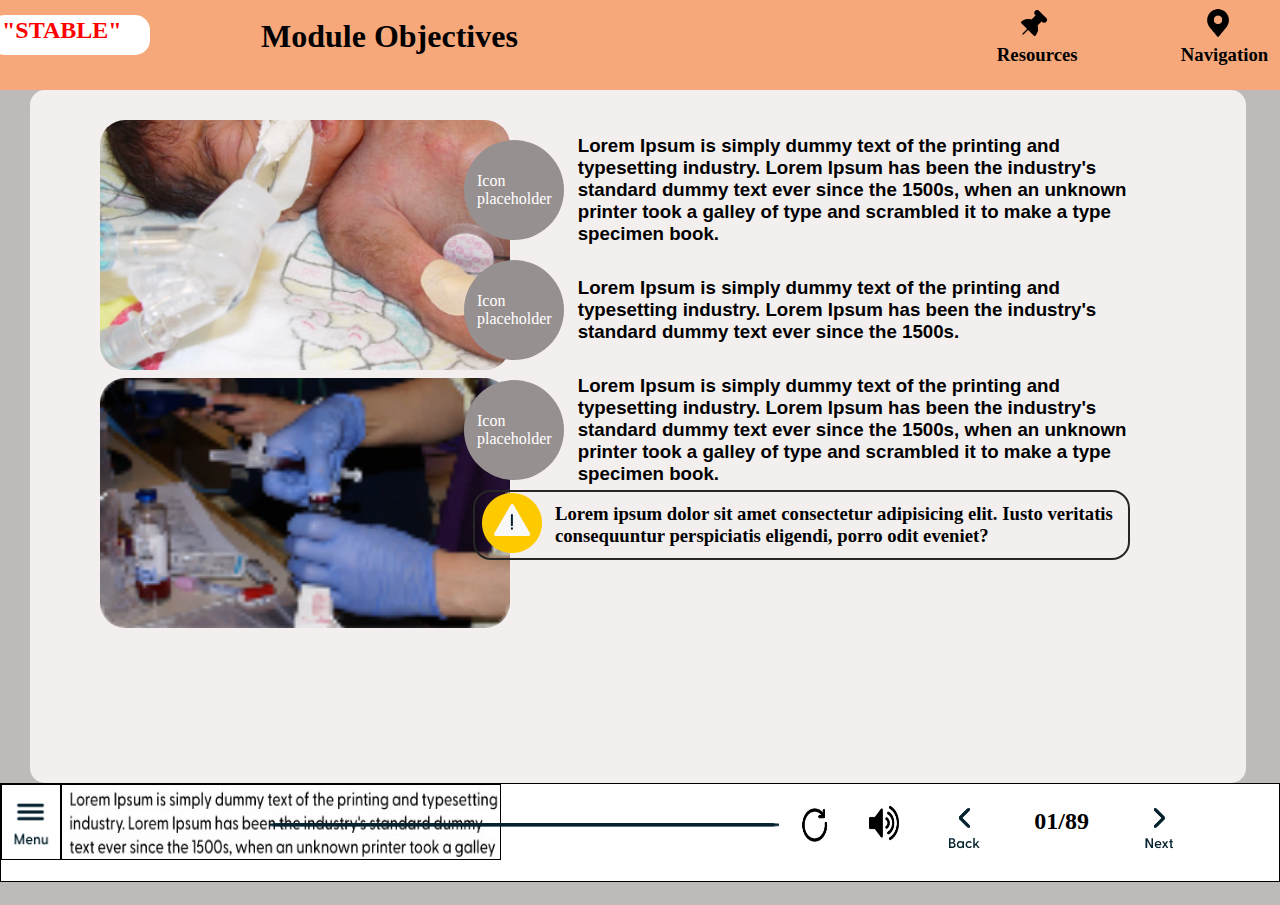
<file: project 2/index.html>
<!DOCTYPE html>
<html lang="en">

<head>
    <meta charset="UTF-8">
    <meta name="viewport" content="width=device-width, initial-scale=1.0">
    <title>Document</title>
    <link rel="stylesheet" href="style.css">
</head>

<body>
    <div id="nav">

        <div id="stable">
            <h2>"STABLE"</h2>
        </div>

        <h1>Module Objectives</h1>

        <div class="resources">
            <img src="Resources.png" alt="">
            <h3>Resources</h3>
        </div>


        <div class="navigation">
            <img src="Navigation.png" alt="">
            <h3>Navigation</h3>
        </div>

        <div class="exit">
            <img src="exit.png" alt="">
            <span><b>Exit Module</b></span>
        </div>
    </div>



    <div id="page">

        <div id="page_left">
            <div class="page_left">
            <img src="image_01.png" alt="">

        </div>

        <div class="page_down">
            <img src="inj.png" alt="">
        </div>
        </div>


        <div id="page_right">
            <div class="page_right_container">
                <div class="circle">
                    <span>Icon placeholder</span>
                </div>

                <div class="text">
                    <h3>Lorem Ipsum is simply dummy text of the printing and typesetting industry. Lorem Ipsum has been
                        the
                        industry's standard dummy text ever since the 1500s, when an unknown printer took a galley of
                        type
                        and scrambled it to make a type specimen book.
                    </h3>
                </div>
            </div>
            <div class="page_right_container">
                <div class="circle">
                    <span>Icon placeholder</span>
                </div>

                <div class="text">
                    <h3>Lorem Ipsum is simply dummy text of the printing and typesetting industry. Lorem Ipsum has been
                        the
                        industry's standard dummy text ever since the 1500s.
                    </h3>
                </div>
            </div>
            <div class="page_right_container">
                <div class="circle">
                    <span>Icon placeholder</span>
                </div>

                <div class="text">
                    <h3>Lorem Ipsum is simply dummy text of the printing and typesetting industry. Lorem Ipsum has been
                        the
                        industry's standard dummy text ever since the 1500s, when an unknown printer took a galley of
                        type
                        and scrambled it to make a type specimen book.
                    </h3>
                </div>
            </div>
            <div id="right_bottom">
                <div>
                    <img src="img01.png" alt="">
                </div>
                <h3>Lorem ipsum dolor sit amet consectetur adipisicing elit. Iusto veritatis consequuntur perspiciatis
                    eligendi, porro odit eveniet? </h3>
            </div>
        </div>

    </div>

    <div id="bottom">


        <div id="bottom_1">
            <img src="1.png" alt="">   </div>

           

            <div class="text">
                <img src="text.jpeg" alt="">
            </div>
             

            <div class="arrow_left">
                <img src="arrow.png" alt="">
            </div>

          
<h2>01/89</h2>
            <div class="arrow_right">
                <img src="arrow2.png" alt="">
            </div>


            <div id="bottom_3">
                <img src="volume.png" alt="">
            </div>

            <div class="refresh">
                <img src="refresh.png" alt="">
            </div>

            <div class="line">
                <img src="line.png" alt="">
            </div>

        <!-- <div id="bottom_2">
            <img src="slider.png" alt="">
        </div>

        

        <div id="bottom_4">
            <img src="play-buttton.png" alt="">
        </div> -->




    </div>

</body>

</html>
</file>
<file: project 2/style.css>
* {
    margin: 0%;
    padding: 0%;
    box-sizing: border-box;
    color: white;
  }
  html,
  body {
    height: 100%;
    width: 100%;
    background-color: #bebaba;
  }

  #nav{
    width: 100%;
    height: 10%;
    background-color: #F6A87A;
    display: flex;
  gap: 100px;
  }

  #nav>h1{
    position: relative;
    left:1px;
 top:20%;
 color: black;
  }


  #stable
  {
    position: relative;
    left: -10px;
    width: 160px;
    top: 17%;
    border-radius: 15px;
    height: 40px;
    background-color: #fff;
  }


  #stable>h2
  {
    color: red;
    position: relative;
    padding: 2px;
    left:10px;
  }

  #nav .resources>img
  {
    position: relative;
    top: 6px;
left: 400px;
width: 34px;
height: 34px;
  }


  #nav .resources>h3
  {
    position: relative;
    top: 6px;
left: 380px;
width: 34px;
height: 34px;
color: black;
  }

  #nav .navigation>img
  {
    position: relative;
    top: 6px;
left: 450px;
width: 34px;
height: 34px;
  }

  #nav .navigation>h3
  {
    position: relative;
    top: 6px;
left: 430px;
width: 34px;
height: 34px;
color: black;
  }


  #nav .exit>img
  {
    position: relative;
    top: 6px;
left: 500px;
width: 34px;
height: 34px;
  }

  
  #nav .exit>span
  {
    position: relative;
    top: 26px;
left: 430px;
width: 40px;
height: 20px;
color: black;
font-size: 18px;
font-weight: 2px;


  }

  b
  {
    color: black;


  }

  #page{
    width: 95%;
    height: 77%;
    background-color: #f4efef;
    display: flex;
    justify-content: space-between;
    align-items: flex-start;
    position: relative;
    left:30px;
    border-radius: 15px;
  }


  #page_left .page_left>img
  {
    position: relative;
    top: 30px;
left: 70px;
  height: 250px;
  width:410px;
  object-fit: cover;
  border-radius: 25px;
  opacity: 1;
  margin-bottom: 4px;

  }

  #page_left .page_down>img
  {
    position: relative;
    top: 30px;
left: 70px;
  height: 250px;
  width:410px;
  object-fit: cover;
  border-radius: 25px;
  opacity: 1;

  }



#page_right
{
    position: relative;
    top: 40px;
    left:-80px;
    height: 465px;
    width:60%;
}

.circle{
    background-color: rgb(151, 144, 144);
    height: 100px;
    width: 100px;
    border-radius: 50%;
    display: flex;
    justify-content: center;
    padding: 3%;
    align-items: center;
}


.page_right_container
{
    display: flex;
    justify-content: space-evenly;
    align-items: center;
    height: 120px;
    width: 100%;
    padding: 1% 2% ;
}

.text{
    width: 80%;
}

.text h3{
    color: black;
    font-family: 'Franklin Gothic Medium', 'Arial Narrow', Arial, sans-serif;
}


#right_bottom{
    border: 2px solid rgb(39, 38, 38);
    border-radius:18px;
    height: 70px;
    width: 90%;
    padding: 1%;
    margin-left: 5%;
    display: flex;
    justify-content:space-between;
    align-items: center;
}

#right_bottom h3{
    color: black;
    margin-left: 2%;
}


#bottom
{
    height:11%;
    width:100%;
    background-color: #fff;
    display: flex;
    border: 1px solid black;
}


#bottom .text>img
{
    position: relative;
    left: 0px;
    width: 440px;
    height: 76px;
    top: 0%;
    border: 1px solid black;
}

#bottom>h2
{
    color: black;
    position: relative;
    left: 440px;
    top:25%;
   
}

#bottom_1>img{
    width: 60px;
    height: 76px;
    border: 1px solid black;
  
}

.arrow_left
{
    position: relative;
    left: 400px;
    top:8%;

}

.arrow_right
{
    position: relative;
    left: 480px;
    top:8%;
}


#bottom_3>img{
    width: 30px;
    height: 40px;
    position: relative;
   left: 160px;
 top: 20%;
}


.refresh>img{
    width: 30px;
    height: 40px;
    position: relative;
   left: 60px;
 top:22%;
}

.line>img{
    width: 510px;
    
    height: 4px;
    position: relative;
    top:30%;
    left: -500px;
}

/* #bottom_2>img{
 width: 300px;
height: 80px;
}



/* #bottom_4>img{
    width: 60px;
    height: 70px;
} */
</file>
